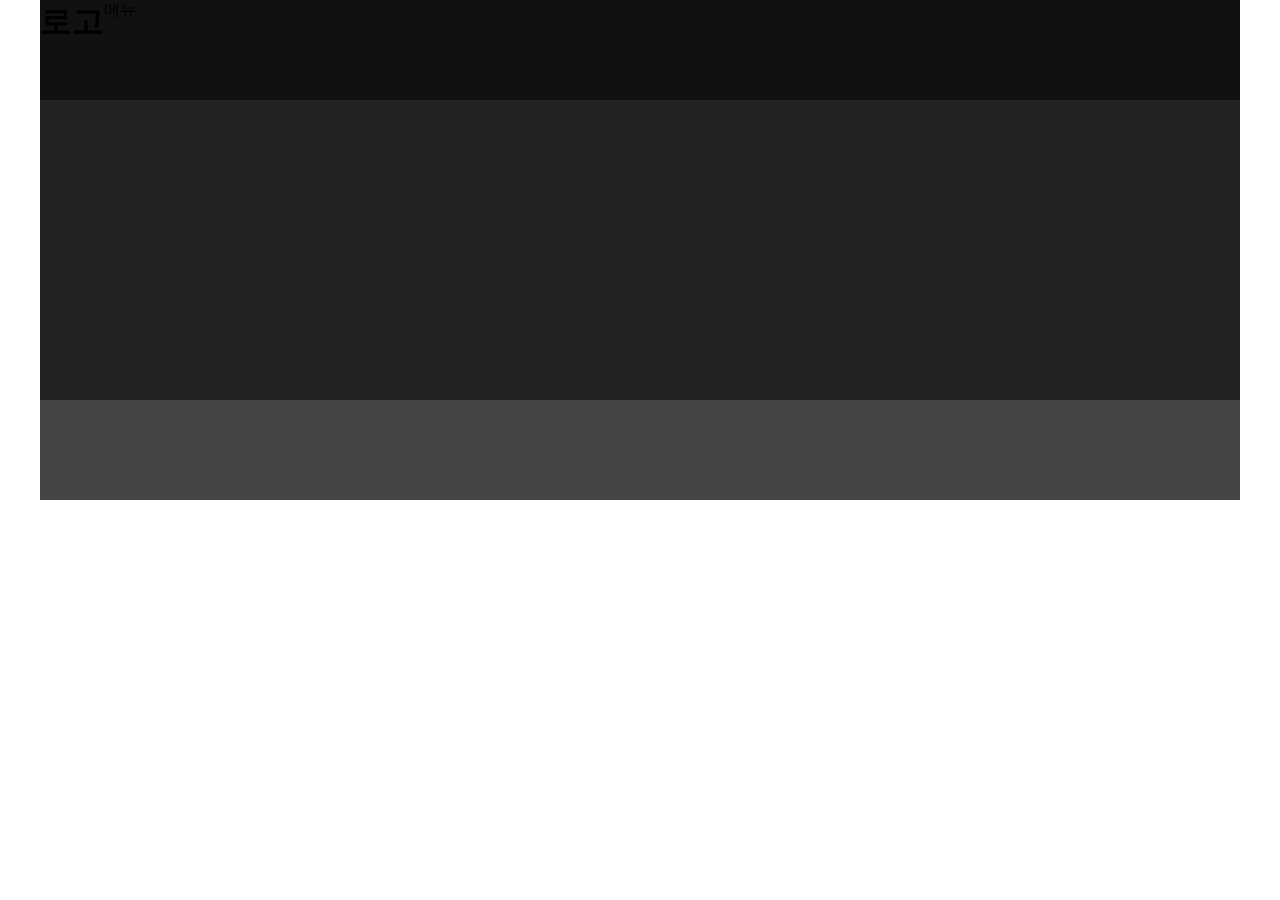
<file: WebDesign/index01.html>
<!DOCTYPE html>
<html lang="ko">
<head>
    <meta charset="UTF-8">
    <title>산업대학교</title>
    <link rel="stylesheet" href="css/style.css">
</head>
<body>
    <div id="wrap">
        <header id="header">
            <h1 class="logo">로고</h1>
            <div class="nav">메뉴</div>
        </header>
        <!-- //header -->
        <section id="banner"></section>
        <section id="contents"></section>
        <footer id="footer"></footer>
    </div>
</body>
</html>
</file>
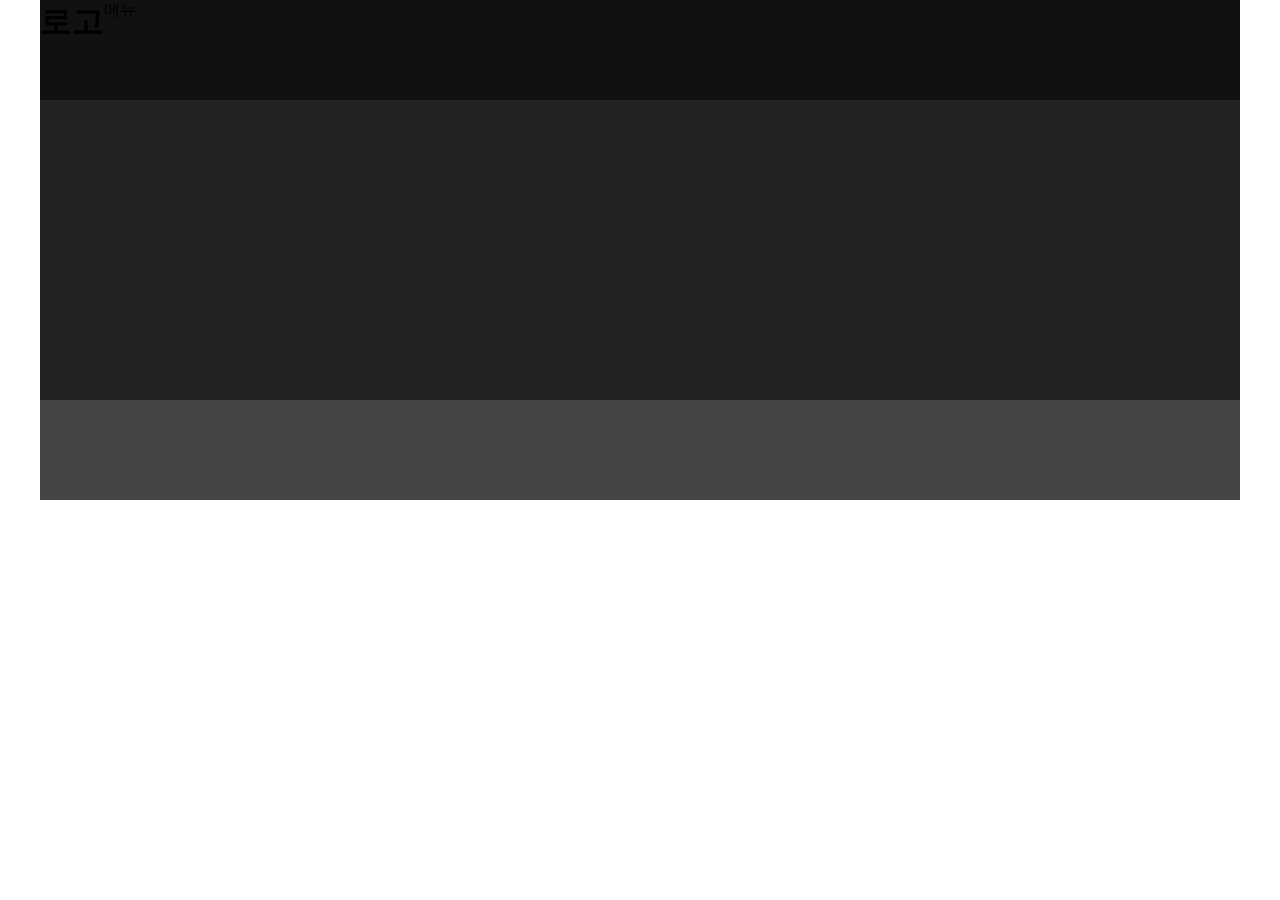
<file: WebDesign/images/index01.html>
<!DOCTYPE html>
<html lang="ko">
<head>
    <meta charset="UTF-8">
    <title>산업대학교</title>
    <link rel="stylesheet" href="/WebDesign/css/style.css">
</head>
<body>
    <div id="wrap">
        <header id="header">
            <h1 class="logo">로고</h1>
            <div class="nav">메뉴</div>
        </header>
        <!-- //header -->
        <section id="banner"></section>
        <section id="contents"></section>
        <footer id="footer"></footer>
    </div>
</body>
</html>
</file>
<file: WebDesign/css/style.css>
/* 여백 초기화 */
* {margin: 0; padding: 0;}

/* 레이아웃 */
#wrap {width: 1200px; margin: 0 auto;}
/* header */
#header {width: 1200px; height: 100px; background-color: #111;}
#header .logo {float: left;}
#header .nav {float: left;}
/* banner */
#banner {width: 1200px; height: 300px; background-color: #222;}
/* contents */
#contnets {width: 1200px; height: 200px; background-color: #333;}
/* footer */
#footer {width: 1200px; height: 100px; background-color: #444;}
</file>
